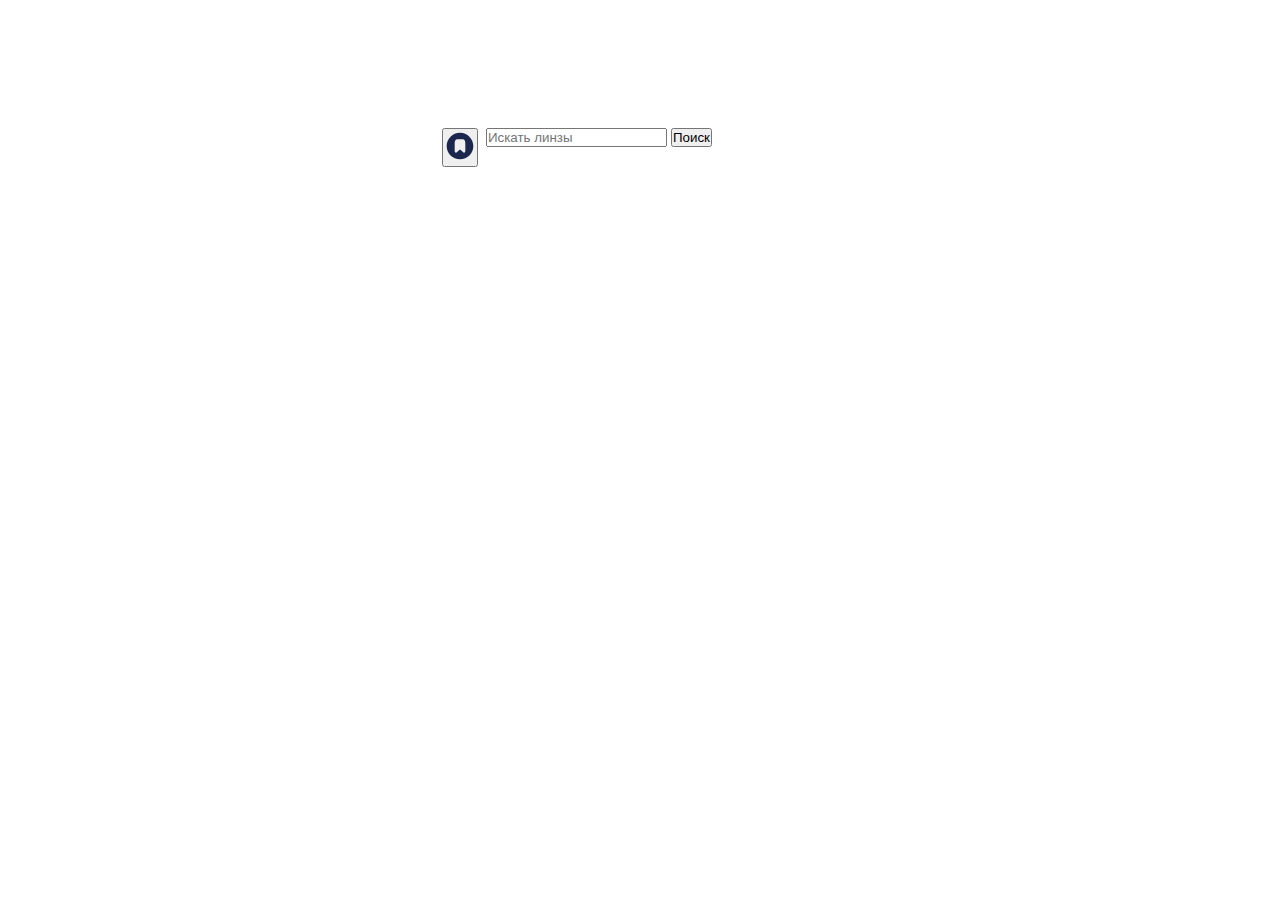
<file: parse/templates/index.html>
<!doctype html>
<html lang="en">
  <head>
    <meta charset="utf-8">
    <meta name="viewport" content="width=device-width, initial-scale=1">
    <title>All lenses</title>
    <link href="https://cdn.jsdelivr.net/npm/bootstrap@5.3.0-alpha3/dist/css/bootstrap.min.css" rel="stylesheet" integrity="sha384-KK94CHFLLe+nY2dmCWGMq91rCGa5gtU4mk92HdvYe+M/SXH301p5ILy+dN9+nJOZ" crossorigin="anonymous">
    <link rel="stylesheet" href="../static/style.css">
  </head>

  <body>

    <div class="search-bar">
      <form action="/show_bookmarks/" class="bookmarks">
        <button type="submit"><img src="../static/bookmark-full.svg"></button>
      </form>
      <form action="/search/" method="POST" class="d-flex" role="search">
        <input class="form-control me-2" name="search-query" type="search" placeholder="Искать линзы" aria-label="Search">
        <button class="btn btn-outline-success" type="submit">Поиск</button>
      </form>
    </div>

    
  </body>
</html>
</file>
<file: parse/static/style.css>
* {
  padding:0;
  margin:0;
}

.search-bar {
  margin-top: 10%;
  display: flex;
  flex-direction: row;
  justify-content: center;
}

.search-result {
  align-content: center;
  display: flex;
  flex-direction: column;
  flex-wrap: wrap;
}

.d-flex {
  min-width: 22rem;
}

.bookmarks {
  margin-right: 0.5rem;
}

.bookmarks img {
  height: 2rem;
  width: 2rem;
}

.card-img {
  max-width: 200px;
}

.card-discounted-price {
  font-size: medium;
}

.card-price {
  font-size: small;
}

.card {
  margin-left: auto;
  margin-right: auto;
  margin-top: 5%;
  margin-bottom: 5%;
}
</file>
